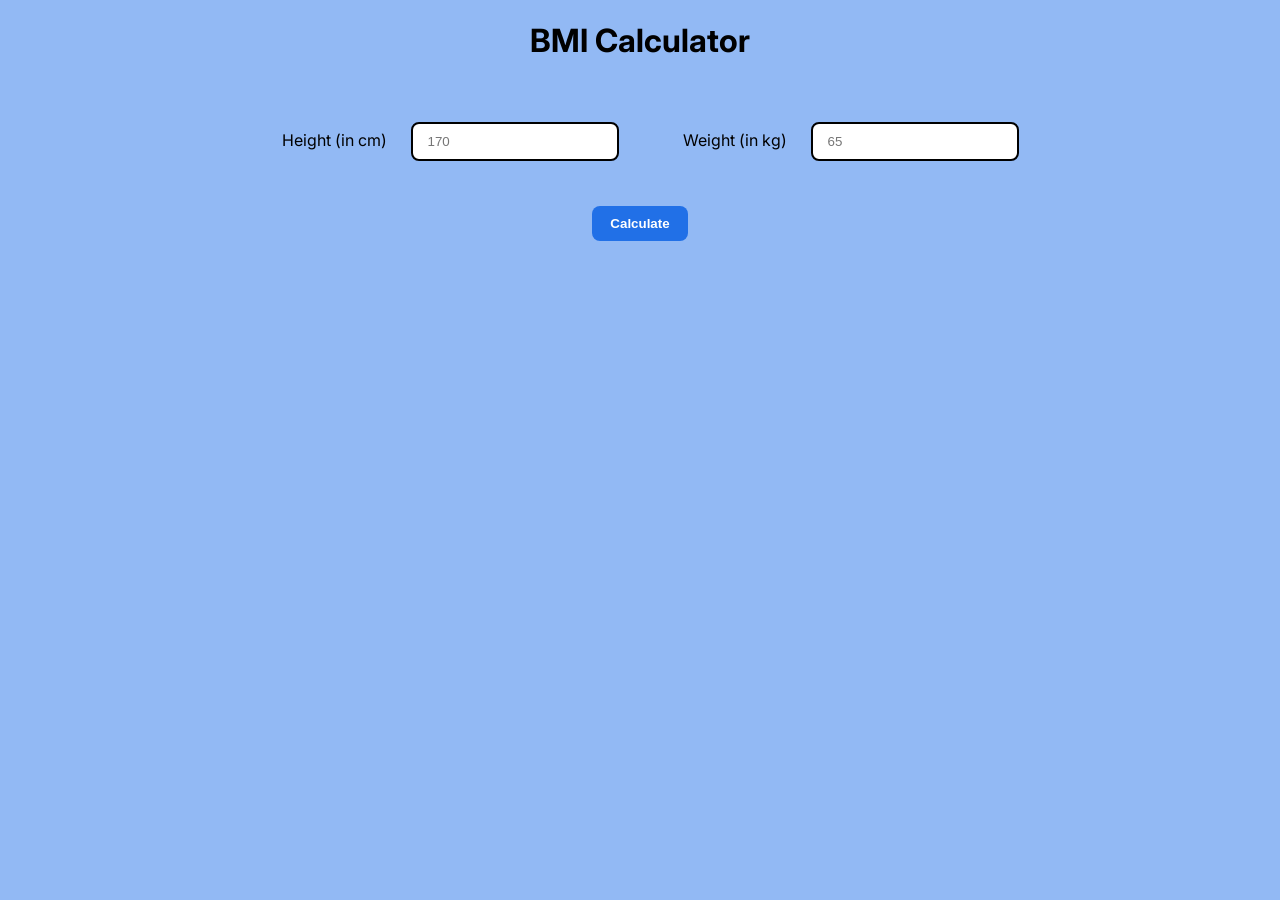
<file: BMI Calculator/index.html>
<!DOCTYPE html>
<html lang="en">
<head>
    <meta charset="UTF-8">
    <meta name="viewport" content="width=device-width, initial-scale=1.0">
    <title>BMI Calculator</title>
    <link rel="stylesheet" href="css/style.css">
    <link rel="preconnect" href="https://fonts.googleapis.com">
    <link rel="preconnect" href="https://fonts.gstatic.com" crossorigin>
    <link href="https://fonts.googleapis.com/css2?family=Inter:ital,opsz,wght@0,14..32,100..900;1,14..32,100..900&display=swap" rel="stylesheet">
</head>
<body>

    <main>

        <h1>BMI Calculator</h1>

        <label>Height (in cm)</label>
        <input type="number" min="0" id="height" placeholder="170">

        <label>Weight (in kg)</label>
        <input type="number" min="0" id="weight" placeholder="65">

        <button id="button">Calculate</button>
       
        <p id="bmi"> </p>
        <p id="category"> </p>
        

    </main>

    <script>
        let height= document.getElementById("height")
        let weight= document.getElementById("weight")
        let button= document.getElementById("button")
        let bmi= document.getElementById("bmi")
        let category= document.getElementById("category")

        button.addEventListener("click", function(){
           
        let result= (weight.value/(height.value*height.value))*10000;

        if (height.value>0) { 

            if(weight.value>0){

            bmi.textContent= "BMI value- " +result.toFixed(0);

            if (result<18.5 && result>0 ){
                category.textContent= "Category- Underweight"
            } else if (result<=24.9 && result >=18.5){
                category.textContent= "Category- Normal"
            } else if (result<=29.9 && result >=25.0){
                category.textContent= "Category- Overweight"
            } else if (result >=30 && result<60){
                category.textContent= "Category- Obese"
            } else {
                category.textContent= "Invalid"
            }
            
        } else{
             bmi.textContent= "BMI value- Weight not given" ;
             category.textContent= "Category- Not specified"
        }
     }
         else{
             bmi.textContent= "BMI value- Height not given" ;
             category.textContent= "Category- Not specified"
        }
        })






    </script>
    
</body>
</html>
</file>
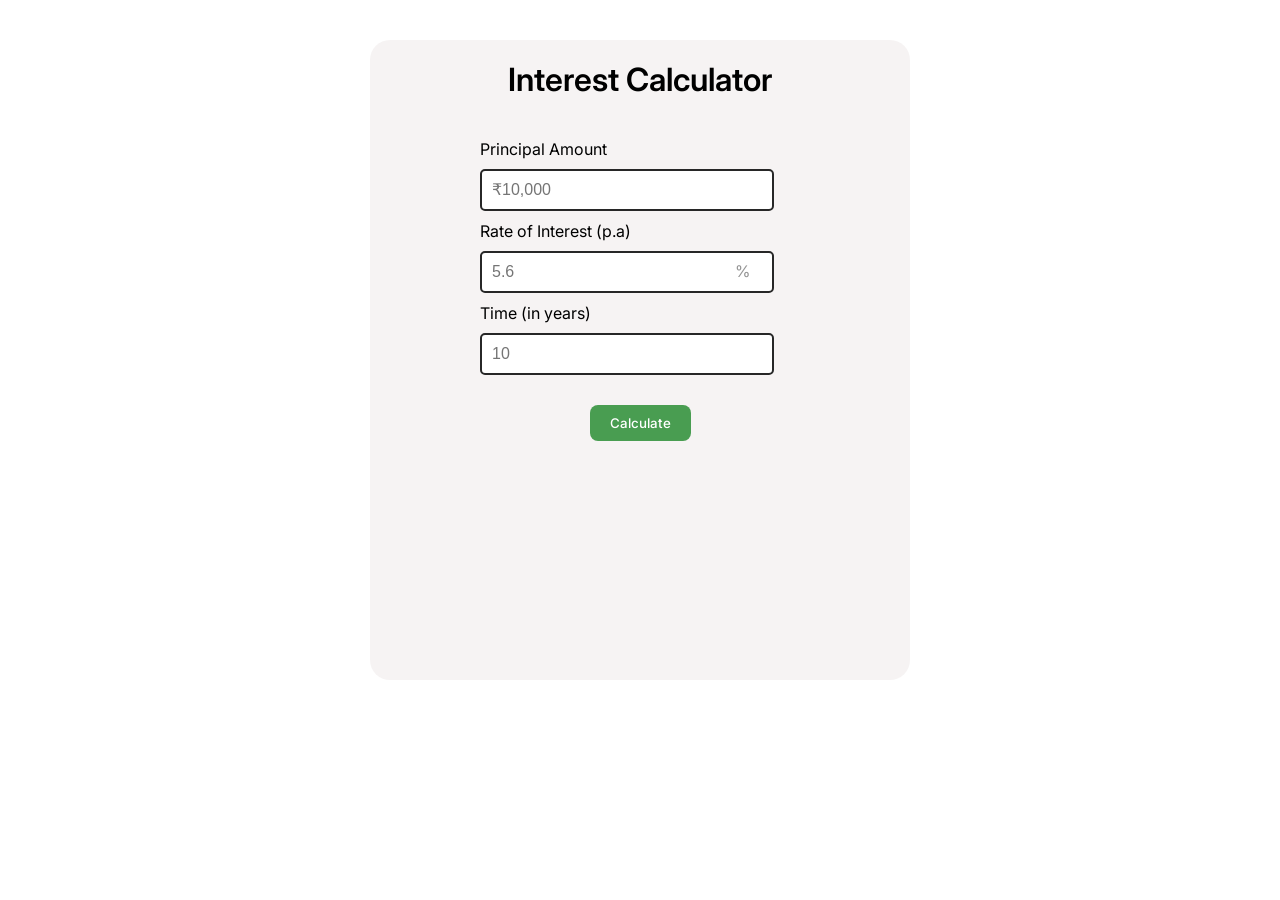
<file: SI Calculator/index.html>
<!DOCTYPE html>
<html lang="en">
<head>
    <meta charset="UTF-8">
    <meta name="viewport" content="width=device-width, initial-scale=1.0">
    <title>Interest Calculator</title>
    <link rel="preconnect" href="https://fonts.googleapis.com">
    <link rel="preconnect" href="https://fonts.gstatic.com" crossorigin>
    <link href="https://fonts.googleapis.com/css2?family=Inter:ital,opsz,wght@0,14..32,100..900;1,14..32,100..900&display=swap" rel="stylesheet">
    <link rel="stylesheet" href="Css/style.css">
</head>
<body>

    
    <main>
    <h1>Interest Calculator</h1>
    
    <label>Principal Amount</label>
    <input type="number" id="amount" min="1000" placeholder="₹10,000">

    <div class="roi-box"> 
    <label>Rate of Interest (p.a)</label>
    <input type="number" id="rate" step="0.1" min="0" placeholder="5.6">
    <span class="rate-sign">%</span>
    </div>

    <label>Time (in years)</label>
    <input type="number" id="time" min="0" placeholder="10">

    <button id="calc-btn">Calculate</button>

    <div class="result">
    <p id="pa-output"></p>
    <p id="si-output"></p>
    <p id="ta-output"></p>
    </div>
   
    </main>


    <script>

        let amount = document.getElementById("amount")
        let rate= document.getElementById("rate")
        let time= document.getElementById("time")
        let button=document.getElementById("calc-btn")
        let siOutput=document.getElementById("si-output")
        let paOutput=document.getElementById("pa-output")
        let taOutput=document.getElementById("ta-output")
        let result;

        button.addEventListener("click", function(){
            let interest= (amount.value*rate.value*time.value)/100
            let result=interest;
            let paAmount=Number(amount.value)
            let totalAmount=(Number(amount.value)+Number(interest));
            paOutput.textContent= "Principal Amount- " +paAmount.toLocaleString("en-IN");
            siOutput.textContent = "Total Interest- " +result.toLocaleString("en-IN");
            taOutput.textContent="Total Amount- " +totalAmount.toLocaleString("en-IN");
        });


    </script>
    
</body>
</html>
</file>
<file: BMI Calculator/css/style.css>
body{
    font-family: inter;
    background: #92B9F4;
}

main{
    display: block;
    text-align: center;
}

label{
    margin: 10px 0px 0px 40px;
}

input{
    margin: 40px 20px;
    padding: 10px 20px 10px 15px;
    outline: none;
    border: 2px solid #000;
    border-radius: 8px;
}

button{
    display: flex;
    background-color: #2170e7;
    color: white;
    border: none;
    outline: none;
    border-radius: 8px;
    font-weight: 600;
    margin: 5px auto 60px;
    padding: 10px 18px;
}


input[type="number"]::-webkit-outer-spin-button,
input[type="number"]::-webkit-inner-spin-button {
  -webkit-appearance: none;
  margin: 0;
}
</file>
<file: SI Calculator/Css/style.css>
body{
    font-family: inter;
}


h1{
    text-align: center;
    margin: 0px 0px 40px 0px;
    font-weight: 600;
}

main{
    border: 2px;
    background: #d5c9c937;
    width: 500px;
    height: 600px;
    border-radius: 20px;
    text-align: center;
    margin: 40px auto;
    padding: 20px;
}

label{
    display: flex;
    margin: 10px 90px;
}

 input{
    display: flex;
    margin: 10px 10px 0px 90px;
    padding: 10px 80px 10px 10px;
    border: 2px solid #272727 ;
    border-radius: 5px;
    font-size: 16px;
}

input:focus{
    outline: none;
    border-color: #3E7C44;
}

.roi-box{
    position: relative;
}
.rate-sign{
    position: absolute;
    top: 40px;
    right: 140px;
    color: #27272780;
}

button{
    margin: 30px;
    padding: 10px 20px;
    color: white;
    font-family: inter;
    font-weight: 500;
    background-color: #499d51 ;
    outline: none;
    border: none;
    border-radius: 8px ;
}

button:focus{
    outline: none;
    background-color: #3E7C44;  
}

button:hover{
    background-color: #378040;  
}

input[type="number"]::-webkit-outer-spin-button,
input[type="number"]::-webkit-inner-spin-button {
  -webkit-appearance: none;
  margin: 0;
}
</file>
